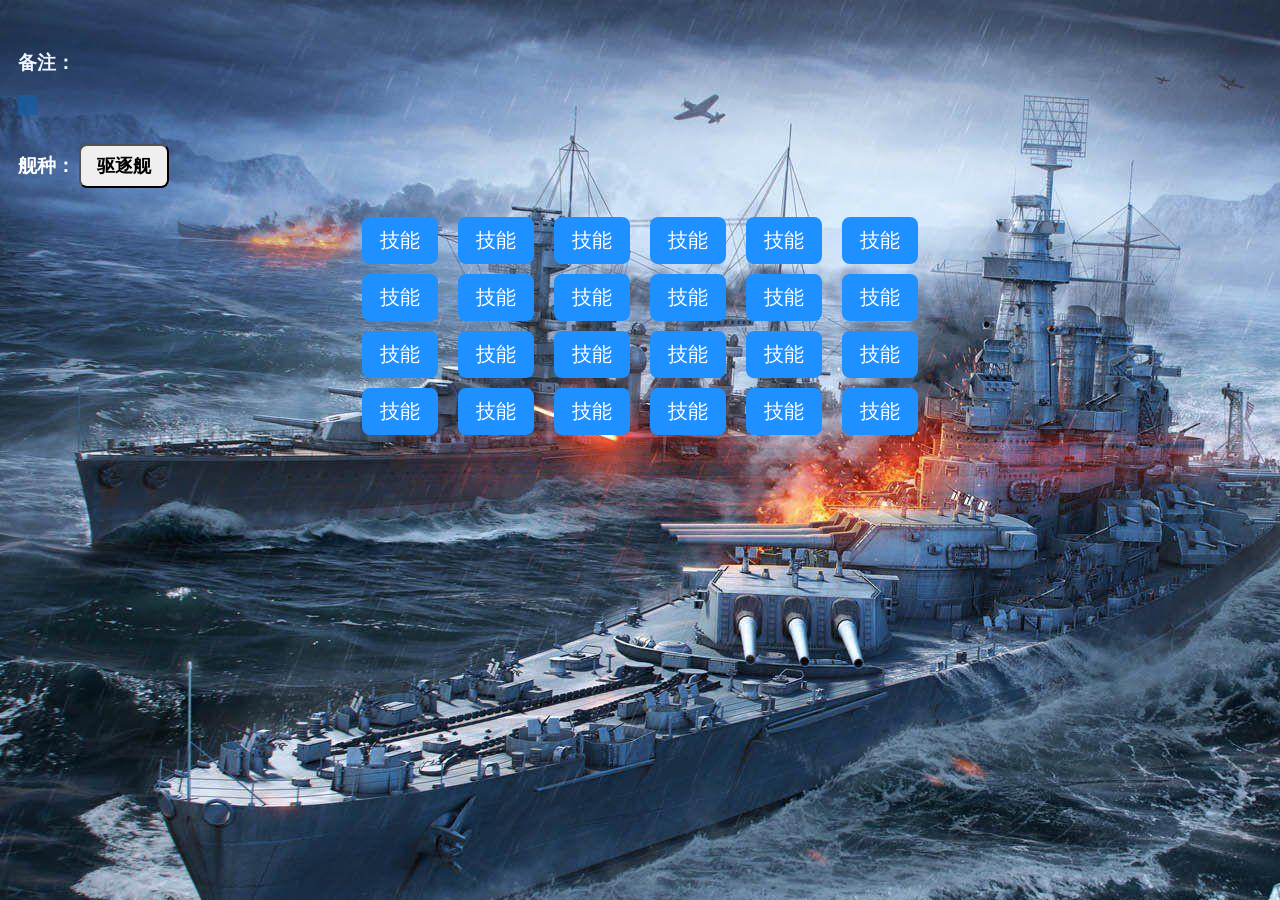
<file: index.html>
<!DOCTYPE html>
<html>
  <head>
    <meta charset="UTF-8" />
    <title>舰长加点模拟器</title>
    <link rel="stylesheet" href="./index.css" />
  </head>
  <body>
    <div id="remarkBox">
      <h3 id="lable">备注：</h3>
      <p id="remark"></p>
    </div>
    <div id="header">
      <h3 class="UItext" id="type-text">舰种：</h3>
      <button id="shipType" value="dd">驱逐舰</button>
    </div>

    <div id="button-container">
      <button
        class="skillBTN"
        type="button"
        data-row="0"
        data-col="0"
        name="button"
      >
        技能
      </button>
      <button
        class="skillBTN"
        type="button"
        data-row="0"
        data-col="1"
        name="button"
      >
        技能
      </button>
      <button
        class="skillBTN"
        type="button"
        data-row="0"
        data-col="2"
        name="button"
      >
        技能
      </button>

      <button
        class="skillBTN"
        type="button"
        data-row="0"
        data-col="3"
        name="button"
      >
        技能
      </button>
      <button
        class="skillBTN"
        type="button"
        data-row="0"
        data-col="4"
        name="button"
      >
        技能
      </button>
      <button
        class="skillBTN"
        type="button"
        data-row="0"
        data-col="5"
        name="button"
      >
        技能
      </button>

      <button
        class="skillBTN"
        type="button"
        data-row="1"
        data-col="0"
        name="button"
      >
        技能
      </button>
      <button
        class="skillBTN"
        type="button"
        data-row="1"
        data-col="1"
        name="button"
      >
        技能
      </button>
      <button
        class="skillBTN"
        type="button"
        data-row="1"
        data-col="2"
        name="button"
      >
        技能
      </button>

      <button
        class="skillBTN"
        type="button"
        data-row="1"
        data-col="3"
        name="button"
      >
        技能
      </button>
      <button
        class="skillBTN"
        type="button"
        data-row="1"
        data-col="4"
        name="button"
      >
        技能
      </button>
      <button
        class="skillBTN"
        type="button"
        data-row="1"
        data-col="5"
        name="button"
      >
        技能
      </button>

      <button
        class="skillBTN"
        type="button"
        data-row="2"
        data-col="0"
        name="button"
      >
        技能
      </button>
      <button
        class="skillBTN"
        type="button"
        data-row="2"
        data-col="1"
        name="button"
      >
        技能
      </button>
      <button
        class="skillBTN"
        type="button"
        data-row="2"
        data-col="2"
        name="button"
      >
        技能
      </button>

      <button
        class="skillBTN"
        type="button"
        data-row="2"
        data-col="3"
        name="button"
      >
        技能
      </button>
      <button
        class="skillBTN"
        type="button"
        data-row="2"
        data-col="4"
        name="button"
      >
        技能
      </button>
      <button
        class="skillBTN"
        type="button"
        data-row="2"
        data-col="5"
        name="button"
      >
        技能
      </button>

      <button
        class="skillBTN"
        type="button"
        data-row="3"
        data-col="0"
        name="button"
      >
        技能
      </button>
      <button
        class="skillBTN"
        type="button"
        data-row="3"
        data-col="1"
        name="button"
      >
        技能
      </button>
      <button
        class="skillBTN"
        type="button"
        data-row="3"
        data-col="2"
        name="button"
      >
        技能
      </button>

      <button
        class="skillBTN"
        type="button"
        data-row="3"
        data-col="3"
        name="button"
      >
        技能
      </button>
      <button
        class="skillBTN"
        type="button"
        data-row="3"
        data-col="4"
        name="button"
      >
        技能
      </button>
      <button
        class="skillBTN"
        type="button"
        data-row="3"
        data-col="5"
        name="button"
      >
        技能
      </button>
    </div>
  </body>
  <script src="./bb.js"></script>
  <script src="./ca.js"></script>
  <script src="./cv.js"></script>
  <script src="./dd.js"></script>
  <script src="./index.js"></script>
</html>
</file>
<file: index.css>
body {
  background-image: url('./wows.jpg');
}

#remarkBox{
  margin-top: 50px;
  margin-left: 10px;
}

#lable{
  color: aliceblue;
}

#remark{
  padding: 10px 10px;
  background-color:  rgba(24, 93, 161, 0.8);
  color: aliceblue;
  font-size: larger;
  margin-top: 10px;
  width: max-content;
  max-width: 90%;
  height: max-content;
}

#header {
  margin-top: 10px;
  margin-left: 10px;
  margin-bottom: 20px;
}

.UItext {
  color: white;
}

#shipType {
  font-size: large;
  font-weight: bold;
}

#type-text {
  display: inline-block;
}

#button-container {
  margin-top: 20px;
  margin-bottom: 100px;
  display: grid;
  gap: 10px 20px;
  grid-template-columns: auto auto auto auto auto auto;
  grid-template-rows: auto auto auto auto;
  justify-content: center;
  align-content: center;
}

button {
  font-family: sans-serif;
  padding: 8px 16px;
  border-radius: 8px;
  text-align: center;
  text-decoration: none;
  display: inline-block;
}

.skillBTN {
  transition-duration: 0.2s;
  background-color: dodgerblue;
  color: white;
  border: 2px solid dodgerblue;
  font-size: 20px;
}
</file>
